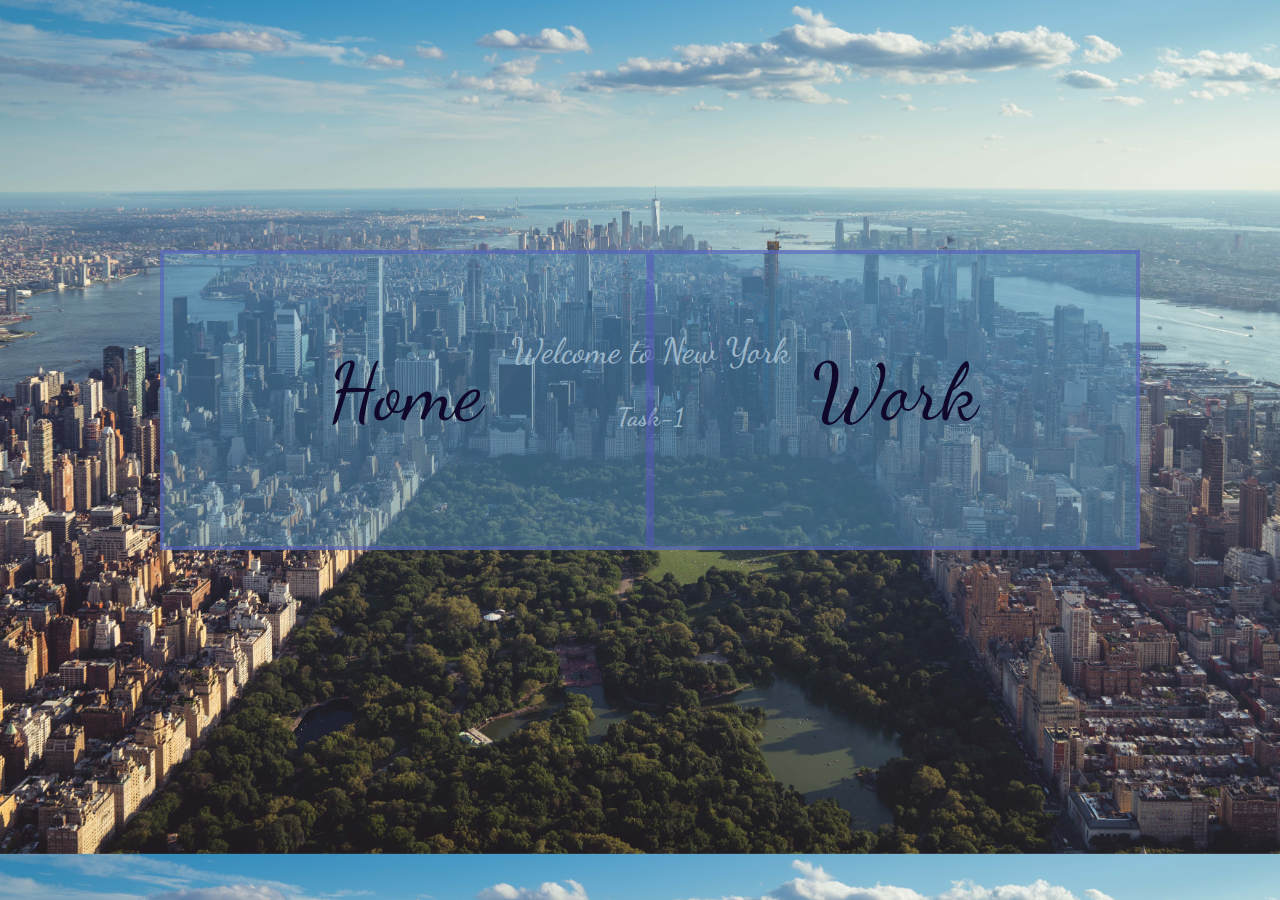
<file: index.html>
<!DOCTYPE html>
<html lang="en">
<head>
    <meta charset="UTF-8">
    <meta http-equiv="X-UA-Compatible" content="IE=edge">
    <meta name="viewport" content="width=device-width, initial-scale=1.0">
    <title>Document</title>
    <link rel="stylesheet" href="Style.css">
    <link rel="preconnect" href="https://fonts.googleapis.com">
    <link rel="preconnect" href="https://fonts.gstatic.com" crossorigin>
    <link href="https://fonts.googleapis.com/css2?family=Dancing+Script&display=swap" rel="stylesheet">
</head>
<body>
    <div class="container">
        <div class="tasks">
            <div class="task">
                <p>Welcome to New York</p>
            <a href="task-1.html">Task-1</a>
            </div>
        </div>
        <div class="left_door"><p>Home</p></div>
        <div class="right_door"><p>Work</p></div>
    </div>
</body>
</html>
</file>
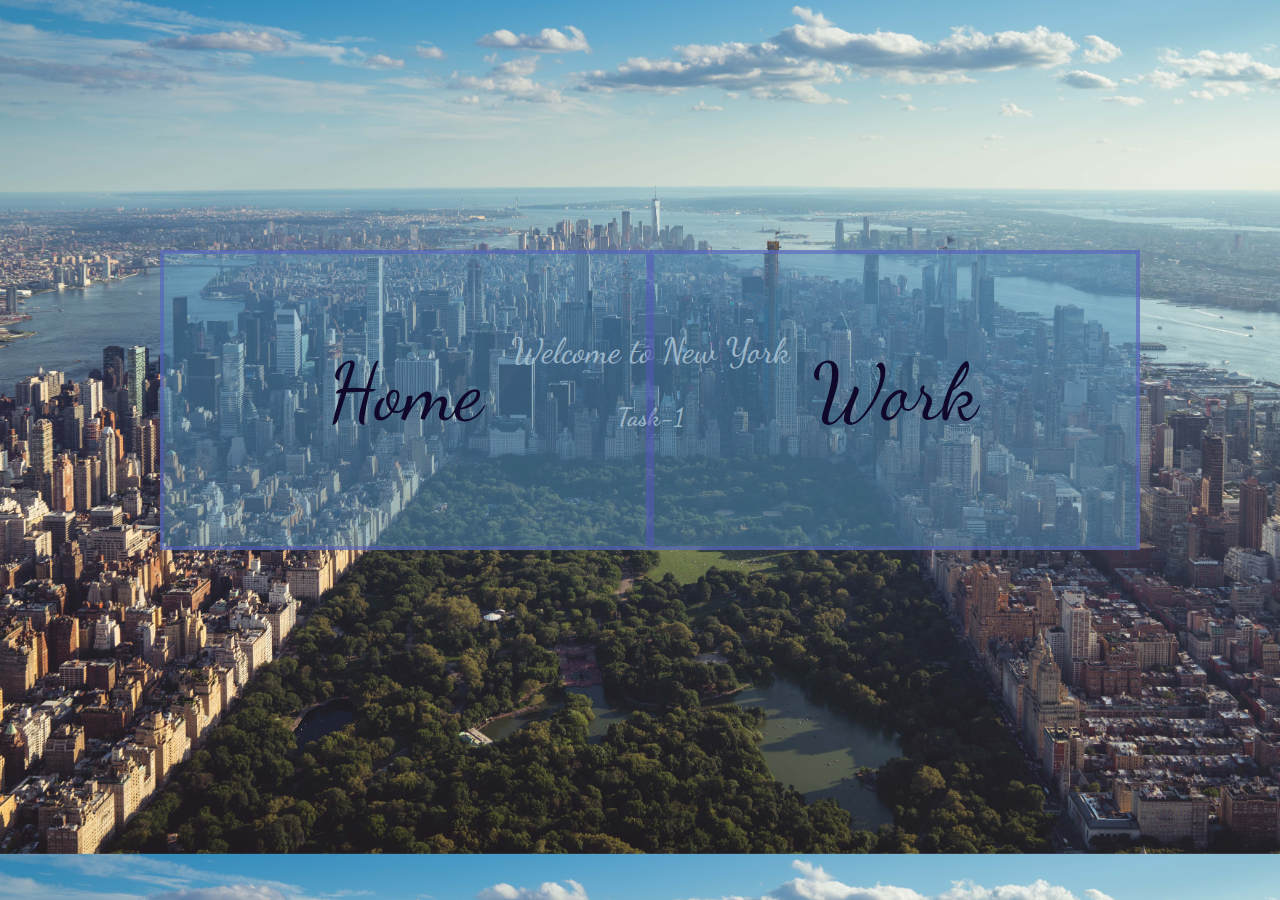
<file: task-1.html>
<!DOCTYPE html>
<html lang="en">
  <head>
    <meta charset="UTF-8" />
    <meta http-equiv="X-UA-Compatible" content="IE=edge" />
    <meta name="viewport" content="width=device-width, initial-scale=1.0" />
    <title>Document</title>
    <link rel="stylesheet" href="Style.css" />
    <link rel="preconnect" href="https://fonts.googleapis.com" />
    <link rel="preconnect" href="https://fonts.gstatic.com" crossorigin />
    <link href="https://fonts.googleapis.com/css2?family=Dancing+Script&display=swap" rel="stylesheet"/>
  </head>
  <body>
    <div class="container">
      <div class="tasks">
        <div class="task">
            <p>Welcome to New York</p>
          <a href="task-1.html">Task-1</a>
        </div>
      </div>
      <div class="left_door"><p>Home</p></div>
      <div class="right_door"><p>Work</p></div>
    </div>
    <script src="js/task-1.js" type="module"></script>
  </body>
</html>
</file>
<file: Style.css>
* {
    margin: 0;
    padding: 0;
    box-sizing: border-box;
    text-align: center;
    font-family: 'Dancing Script', cursive;
}
body {
    background-color: lightgrey;
    height: 100%;
    background-image: url(img/jermaine-ee-A2CChTZvzTE-unsplash.jpg);
    background-size: cover;
}

.container {
    display: flex;
    position: absolute;
    width: 1000px;
    height: 400px;
    top: 0;
    left: 0;
    right: 0;
    bottom: 0;
    margin: 250px auto;  
}
 .container .task a {
    display: block;
    width: 900px;
    position: absolute;
    font-size: 25px;
    font-weight: bold;
    margin: 30px 50px;
    overflow: hidden;
    color: rgb(221, 214, 214);
    text-decoration: none;
} 
.container .task p {
    width: 1000px;
    margin-left: auto;
    margin-top: 30px;
    font-size: 35px;
    color: rgb(227, 221, 221);
}

.left_door {
    position: relative;
    width: 500px;
    height: 300px;
    background-color: rgba(83, 146, 183, 0.5);
    border: 4px solid rgba(86, 86, 192, 0.5);
    transition: all 500ms ease;
    perspective: 600px;
}
.container:hover .left_door {
    transform: perspective(600px) rotateY(57deg); 
    transition: all 3s ease;  
}
.right_door {
    position: relative;
    width: 500px;
    height: 300px;
    background-color:rgba(83, 146, 183, 0.5);
    border: 4px solid rgba(86, 86, 192, 0.5);
    transition: all 500ms ease;
    perspective: 600px;
}
.container:hover .right_door {
    transform: perspective(600px) rotateY(-57deg);
    transition: all 3s ease;     
}
.left_door p, .right_door p {
    margin-top: 90px;
    font-size: 80px;
    color: rgb(15, 8, 42); 
}
.tasks {
    margin: 20px auto;
}
.task {
    display: block;
    width: 0px;
    margin: 20px auto;
    padding: 10px 10px;
    text-align: center;
}
</file>
